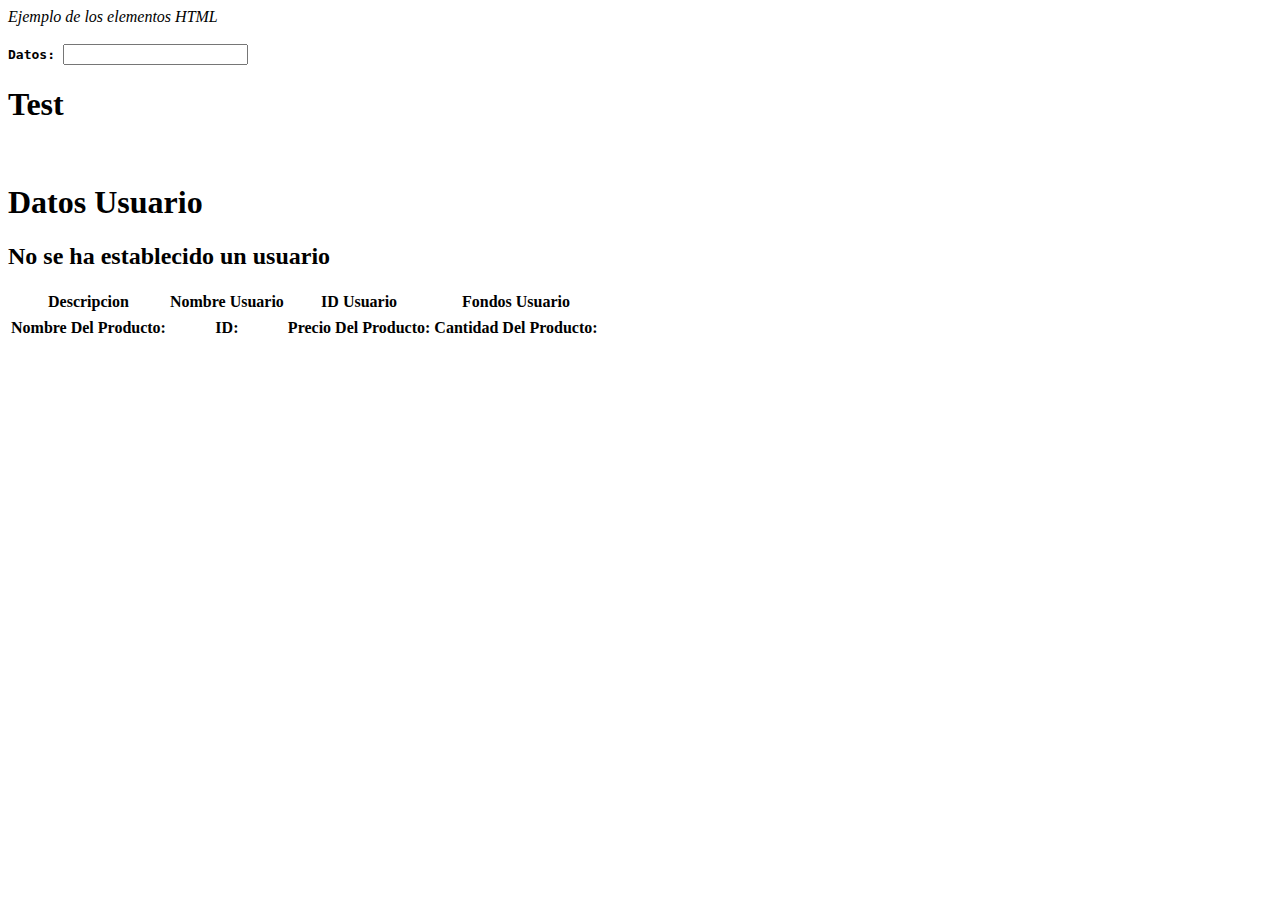
<file: src/main/resources/templates/index.html>
<!DOCTYPE html>
<html xmlns:th="http://www.thymeleaf.org">
  <head>
    <meta charset="UTF-8" />
    <title>Prueba</title>
  </head>
  <body>
    <div>
      <main>
        <em>Ejemplo de los elementos HTML</em>
        <br />
        <br />
        <kbd><b>Datos: </b></kbd>
        <input name="Datos" type="text" />
      </main>
      <h1>Test</h1>
      <p th:text="${producto.nombreProducto}"></p>
      <br />
      <p th:text="${producto.idProducto}"></p>
      <p th:text="${producto.precioProducto}"></p>
      <p
        th:text="${'Nombre del producto: '+ producto.nombreProducto +' Id Del Producto: '+ producto.idProducto + ' Precio del Producto:'+ producto.precioProducto}"
      ></p>
    </div>
    <div th:if="${usuario != null}">
      <h1>Datos Usuario</h1>
      <p th:text="${'El nombre del usuario:' + usuario.nombreUsuario}"></p>
      <p th:text="${'El id del usuario:' + usuario.idUsuario}"></p>
      <p th:text="${'Los fondos del usuario: '+ usuario.fondosUsuario}"></p>
    </div>
    <div th:if="${usuario == null}">
      <h2>No se ha establecido un usuario</h2>
    </div>
    <div>
      <table>
        <thead>
          <tr>
            <th>Descripcion</th>
            <th>Nombre Usuario</th>
            <th>ID Usuario</th>
            <th>Fondos Usuario</th>
          </tr>
        </thead>
        <tbody>
          <tr>
            <td th:text="${factura.facturaDescripcion}"></td>
            <td th:text="${factura.usuario.nombreUsuario}"></td>
            <td th:text="${factura.usuario.idUsuario}"></td>
          </tr>
        </tbody>
        <thead>
          <tr>
            <th>Nombre Del Producto:</th>
            <th>ID:</th>
            <th>Precio Del Producto:</th>
            <th>Cantidad Del Producto:</th>
          </tr>
        </thead>
        <tbody>
          <tr th:each="item: ${factura.listaFacturas}">
            <td th:text="${item.producto.nombreProducto}"></td>
            <td th:text="${item.producto.idProducto}"></td>
            <td th:text="${item.producto.precioProducto}"></td>
            <td th:text="${item.cantidad}"></td>
          </tr>
        </tbody>
      </table>
    </div>
  </body>
</html>
</file>
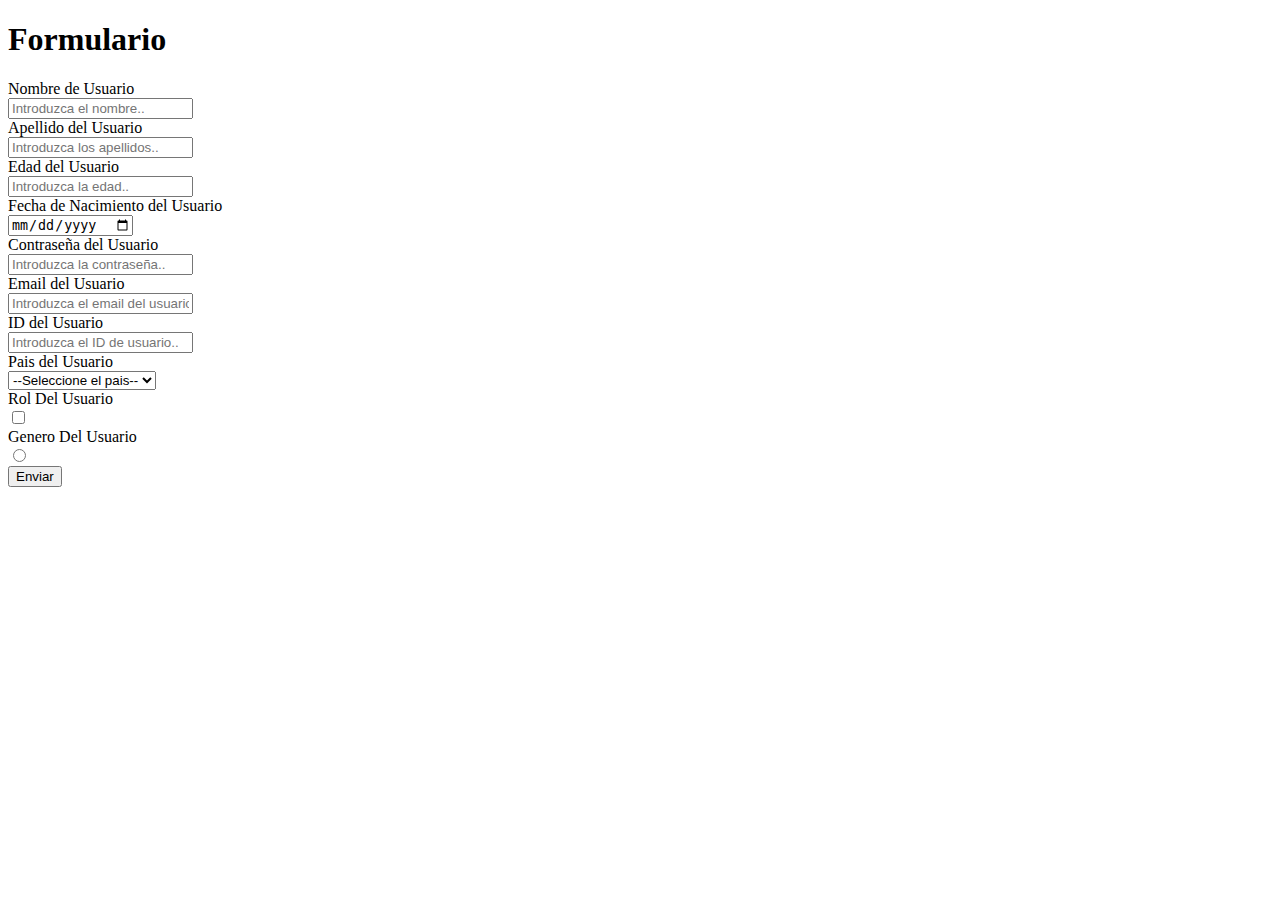
<file: src/main/resources/templates/formulario.html>
<!DOCTYPE html>
<html xmlns:th="http://www.thymeleaf.org">
  <head>
    <meta charset="UTF-8" />
    <title>Formulario</title>
    <link href="https://cdn.jsdelivr.net/npm/bootstrap@5.3.8/dist/css/bootstrap.min.css" rel="stylesheet" integrity="sha384-sRIl4kxILFvY47J16cr9ZwB07vP4J8+LH7qKQnuqkuIAvNWLzeN8tE5YBujZqJLB" crossorigin="anonymous">
    <link th:href="@{/css/estiloFormulario.css}" rel="stylesheet">
  </head>
  <body>
    <section th:replace="components/tiempo :: interceptor"></section>
    <!--Para establecer que los datos van a ser tomados se ha de establecer th:action en el form. Especificando tambien que tipo de metodo va a ser(get,post,..)-->
    <!--Al establecer el th:object con usuario se puede mapear los valores a la clase pojo, en este caso a Usuario-->
    <div class="container">
      <form th:action="@{/formulario}" th:object="${usuario}" method="post">
      <h1 class="text-center mb-3">Formulario</h1>
      <div class="row gx-2 gy-2 align-items-center mb-3">
        <label for="nameUsuario" class="col-auto col-form-label pe-2">Nombre de Usuario</label>
        <div class="col-sm-9">
          <!--Para que no borre los datos que estamos enviando , debemos de establecer un value en el input, ya que si ocurre un error borraria todo(resetearia todo)-->
          <!--Esto equivale a tener value="${nombreVariable}"-->
          <input
            type="text"
            placeholder="Introduzca el nombre.."
            id="nameUsuario"
            th:field="*{nameUsuario}"
            class="form-control col-sm-2"
            th:errorclass="is-invalid"
          />
          <!--Las referencias al th:object son con un * en vez de con un $-->
        </div>
        <!--Cuando queremos buscar el valor , debemos de recordar que es por la id la cual el objeto es reconocido.
        Al tener la anotacion @Valid, la clase volverá a ser pasada automáticamente. Por lo que podriamos volver el valor en el input tras este haya tomado o intentado tomar uno-->

        <!--Anteriormente el control de errores que tenia establecido necesitaba el paso del hashmap y 
        del tipo de error, si este tenia un valor el if se usaba pero existe una maneña en el que thymeleaf y 
        springboot en general automatiza esto. Por lo que el if de abajo va a ser comentado-->

        <!-- <div th:if="${error != null && error.containsKey('nameUsuario')}">
          <p th:text="${error.get('nameUsuario')}"></p>
        </div> 
        
        Y va a ser cambiado por:
        una referencia a fields con una referencia de uso # a un plural de errores y un th:errors el cual tiene una referencia al th:object-->
        <div
          th:errors="*{nameUsuario}"
          class="invalid-feedback"
        ></div>
      </div>
      <div class="row gx-2 gy-2 align-items-center mb-3">
        <label for="surnameUsuario" class="col-auto col-form-label pe-2">Apellido del Usuario</label>
        <div class="col-sm-9">
          <input
            type="text"
            placeholder="Introduzca los apellidos.."
            id="surnameUsuario"
            th:field="*{surnameUsuario}"
            class="form-control col-sm-2"
            th:errorclass="is-invalid"
          />
        </div>
        <div
          th:errors="*{surnameUsuario}"
          class="invalid-feedback"
        ></div>
      </div>
      <div class="row gx-2 gy-2 align-items-center mb-3">
        <label for="edadUsuario" class="col-auto col-form-label pe-2">Edad del Usuario</label>
        <div class="col-sm-9">
          <!--Si se establece como type="number", la validacion ocurre en el navegador y no en el servidor spring.-->
          <input
            type="text"
            placeholder="Introduzca la edad.."
            id="edadUsuario"
            th:field="*{edadUsuario}"
            class="form-control col-sm-2"
            th:errorclass="is-invalid"
          />
        </div>
        <div
          th:errors="*{edadUsuario}"
          class="invalid-feedback"
        ></div>
      </div>
      <div class="row gx-2 gy-2 align-items-center mb-3">
        <label for="fechaNacimientoUsuario" class="col-auto col-form-label pe-2">Fecha de Nacimiento del Usuario</label>
        <div class="col-sm-9">
          <input
            type="date"
            id="fechaNacimientoUsuario"
            th:field="*{fechaNacimientoUsuario}"
            class="form-control col-sm-2"
            th:errorclass="is-invalid"
          />
        </div>
        <div
          th:errors="*{fechaNacimientoUsuario}"
          class="invalid-feedback"
        ></div>
      </div>
      <div class="row gx-2 gy-2 align-items-center mb-3">
        <label for="passwordUsuario" class="col-auto col-form-label pe-2">Contraseña del Usuario</label>
        <div class="col-sm-9">
          <input
            type="password"
            placeholder="Introduzca la contraseña.."
            id="passwordUsuario"
            th:field="*{passwordUsuario}"
            class="form-control col-sm-2"
            th:errorclass="is-invalid"
          />
        </div>
        <div
          th:errors="*{passwordUsuario}"
          class="invalid-feedback"
        ></div>
      </div>
      <div class="row gx-2 gy-2 align-items-center mb-3">
        <label for="emailUsuario" class="col-auto col-form-label pe-2">Email del Usuario</label>
        <div class="col-sm-9">
          <input
            type="email"
            placeholder="Introduzca el email del usuario"
            id="emailUsuario"
            th:field="*{emailUsuario}"
            class="form-control col-sm-2"
            th:errorclass="is-invalid"
          />
        </div>
        <div
          th:errors="*{emailUsuario}"
          class="invalid-feedback"
        ></div>
      </div>
      <div class="row gx-2 gy-2 align-items-center mb-3">
        <label for="idUsuario" class="col-auto col-form-label pe-2">ID del Usuario</label>
        <div class="col-sm-9">
          <input
            type="text"
            placeholder="Introduzca el ID de usuario.."
            id="idUsuario"
            th:field="*{idUsuario}"
            class="form-control col-sm-2"
            th:errorclass="is-invalid"
          />
        </div>
        <div
          th:errors="*{idUsuario}"
          class="invalid-feedback"
        ></div>
      </div>
      <div class="row gx-2 gy-2 align-items-center mb-3">
        <label for="paisUsuario" class="col-auto col-form-label pe-2">Pais del Usuario</label>
        <div class="col-sm-9">
          <select id="paisUsuario" th:field="*{paisUsuario}" class="form-select col-sm-2" th:errorclass="is-invalid">
            <!--Así es como se establece un valor por defecto en una opcion-->
            <option value="">--Seleccione el pais--</option>
            <!--Tenemos que tener en cuenta que siempre que se tome un valor(lo cual esta igualado por th:value), este va a 
        ser el unico valor tomado. En este caso, select siempre va a devolver un String, por lo que tendremos que jugar con
         la cadena para poder dividir varios valores y tomar todos estos a hacer splits de la cadena en si-->
            <option
              th:each="paisUsuario: ${listaPaises}"
              th:text="${paisUsuario.nombrePais}"
              th:value="${paisUsuario.idPais}"
            ></option>
          </select>
        </div>
        <div
          th:errors="*{paisUsuario}"
          class="invalid-feedback"
        ></div>
      </div>
      <!-- <div>
        <div>
        <label for="fondosUsuario">Fondos del Usuario</label>
        <input
          name="fondosUsuario"
          type="text"
          placeholder="Introduzca los fondos.."
          id="fondosUsuario"
        />
        </div> -->

      <div class="row gx-2 gy-2 align-items-center mb-3">
        <label class="form-label fw-bold">Rol Del Usuario</label>
        <!--Para hacer un for de un checkbox se debe de hacer con aterioridad comparado con por ejemplo un select y en un div en vez de en un option-->
        <div th:each="rol: ${listaRoles}" class="form-check">
          <input class="form-check-input" type="checkbox" th:field="*{rolesUsuario}" th:value="${rol.idRol}" th:errorclass="is-invalid"/>
          <!--
          th:for NO itera; lo que hace es establecer dinámicamente el atributo "for" del <label>.
          En este caso se usa junto con #ids.prev('rolesUsuario') para enlazar este label al último
          <input> generado por th:field="*{rolesUsuario}" en la iteración. 
          Gracias a esto, al hacer clic en el texto del label se marca/desmarca el checkbox correspondiente.
          -->
          <label class="form-check-label" th:for="${#ids.prev('rolesUsuario')}" th:text="${rol.nombreRol}"></label>
        </div>
        <div
          th:errors="*{rolesUsuario}"
          class="invalid-feedback"
        >
      </div>
      <div class="row gx-2 gy-2 align-items-center mb-3">
        <label class="form-label d-block fw-bold mb-2">Genero Del Usuario</label>
        <div th:each="gen: ${listaGeneros}" class="form-check form-check-inline" >
          <!--Como son dos botones, deben de tener dos ids diferentes-->
          <input type="radio" th:field="*{generoUsuario}" th:value="${gen}" th:errorclass="is-invalid">
          <label th:for="${#ids.prev('generoUsuario')}" th:text="${gen}" class="form-check-label"></label>
        </div>
        <div th:errors="*{generoUsuario}" class="invalid-feedback">
        </div>
      </div>
      <!--Esto establece un valor secreto en el formulario el cual no se muestra pero se toma en consideracion-->
      <div>
        <input type="hidden" id="secretoUsuario" th:field="*{secretoUsuario}" >
      </div>
      <div>
        <input type="submit" value="Enviar" class="btn btn-primary"/>
      </div>
    </form>
  </div>
  </body>
</html>
</file>
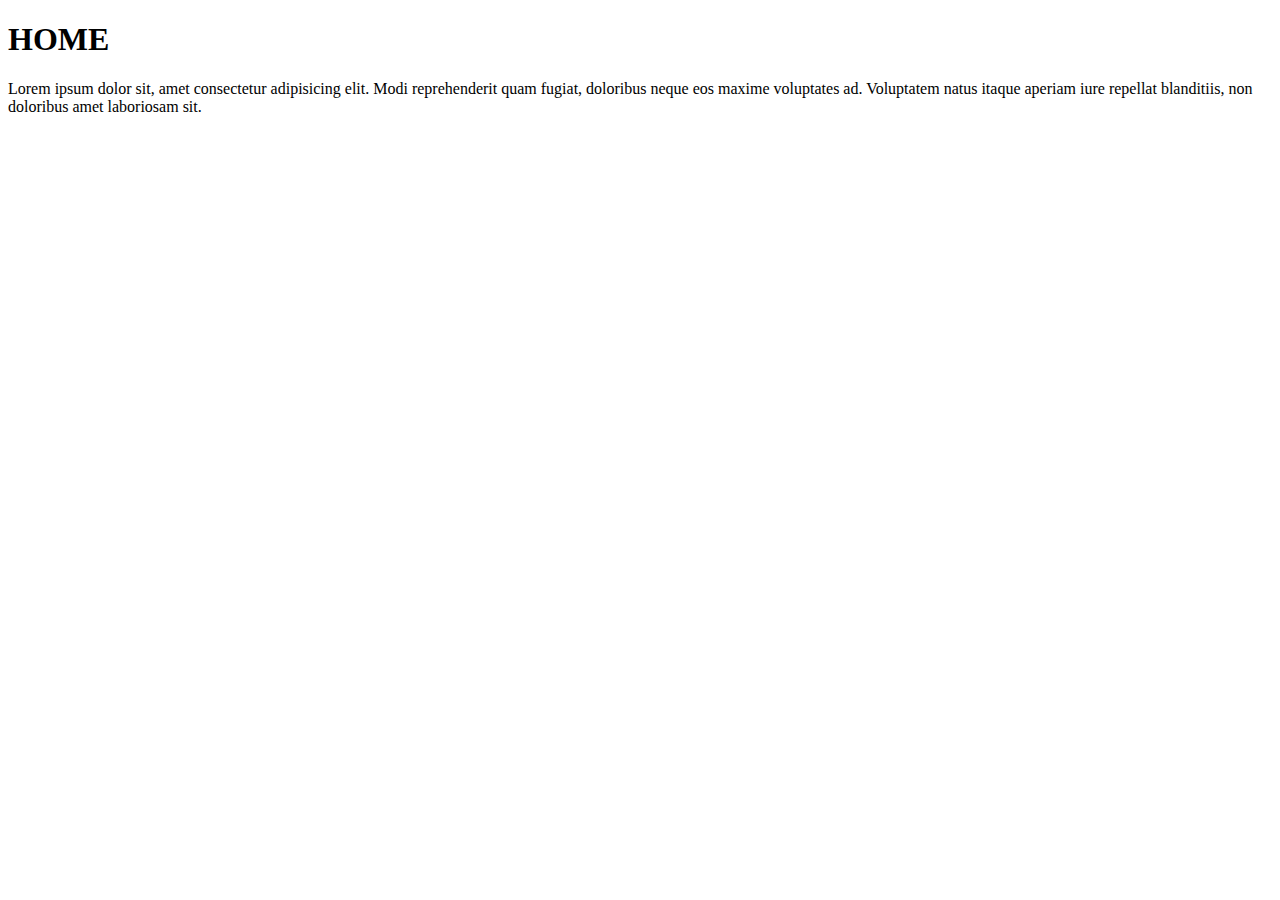
<file: src/main/resources/templates/home.html>
<!DOCTYPE html>
<html xmlns:th="http://www.thymeleaf.org">
  <head>
    <meta charset="UTF-8" />
    <title>Home</title>
  </head>
  <body>
    <h1>HOME</h1>
    <p>
      Lorem ipsum dolor sit, amet consectetur adipisicing elit. Modi
      reprehenderit quam fugiat, doloribus neque eos maxime voluptates ad.
      Voluptatem natus itaque aperiam iure repellat blanditiis, non doloribus
      amet laboriosam sit.
    </p>
  </body>
</html>
</file>
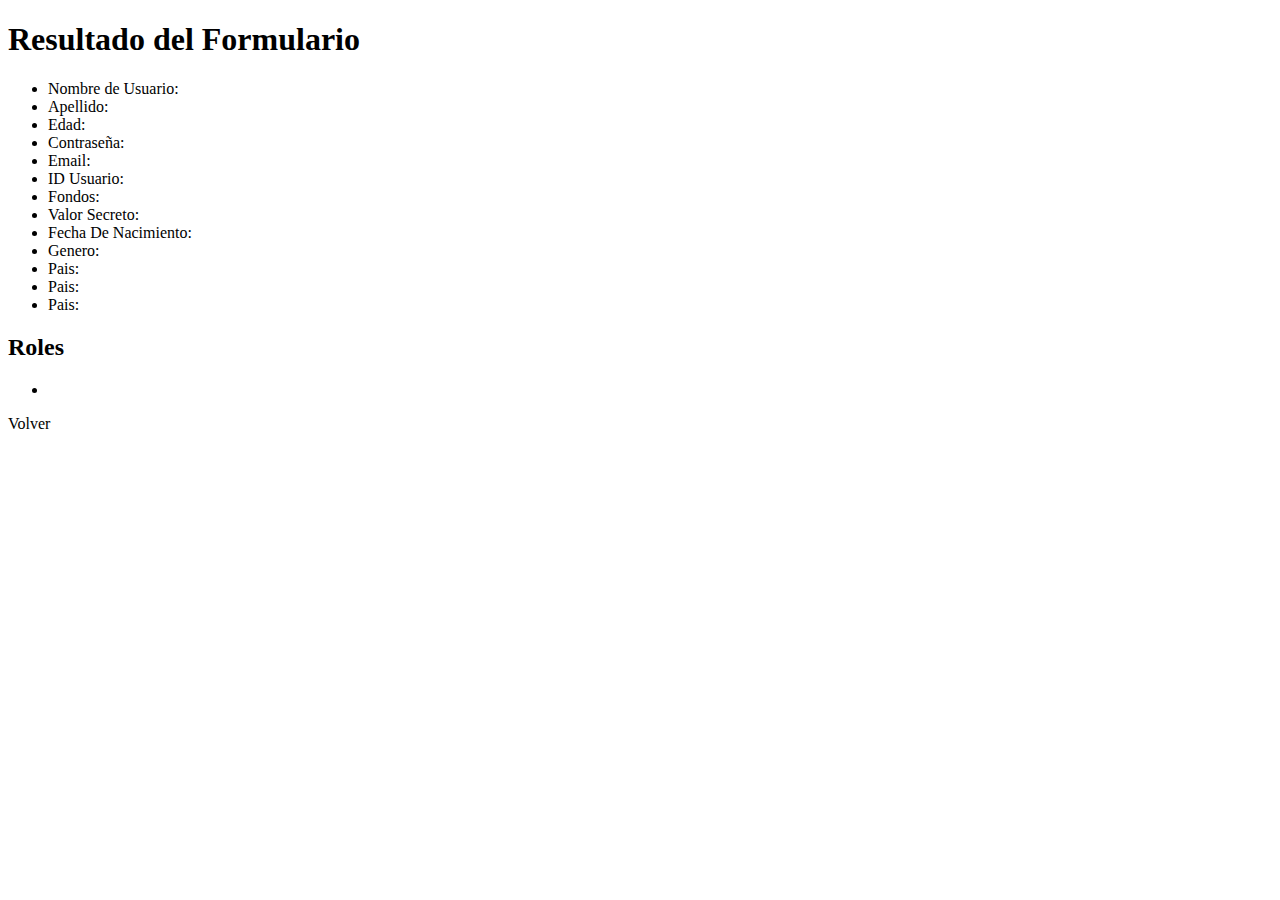
<file: src/main/resources/templates/resultado.html>
<!DOCTYPE html>
<html xmlns:th="http://www.thymeleaf.org">
  <head>
    <meta charset="UTF-8" />
    <title>Resultado</title>
    <link href="https://cdn.jsdelivr.net/npm/bootstrap@5.3.8/dist/css/bootstrap.min.css" rel="stylesheet" integrity="sha384-sRIl4kxILFvY47J16cr9ZwB07vP4J8+LH7qKQnuqkuIAvNWLzeN8tE5YBujZqJLB" crossorigin="anonymous">
  </head>
  <body>
    <section th:replace="components/tiempo :: interceptor"></section>
    <!--
🔹 Expresiones Thymeleaf principales:

    1) ${...}  -> Variable Expression
      - Accede a valores del modelo (atributos añadidos con model.addAttribute()).
      - Ejemplo: ${usuario.nombre}  -> obtiene el nombre del usuario.

    2) *{...}  -> Selection Variable Expression
      - Relativo al objeto definido con th:object.
      - Útil en formularios para simplificar la escritura.
      - Ejemplo:
          <form th:object="${usuario}">
              <input th:field="*{nombre}" /> // equivale a ${usuario.nombre}

    3) #{...}  -> Message Expression (i18n)
      - Busca cadenas en messages.properties para internacionalización.
      - Ejemplo: #{usuario.nombre} -> "Nombre de usuario" (según el properties)

    4) @{...}  -> URL Expression
      - Construye URLs relativas al contexto de la app.
      - Ejemplo: @{/usuarios/{id}(id=${usuario.id})} -> "/usuarios/5"

    5) ~{...}  -> Fragment Expression
      - Inserta fragmentos (templates parciales).
      - Ejemplo: ~{fragments/header :: navbar} -> incluye el fragmento "navbar"

    📌 Extra útil:
    - #dates   -> Utilidades para java.util.Date y Calendar (format, createNow, etc.)
    - #temporals -> Utilidades para java.time.* (LocalDate, LocalDateTime, etc.)
       -->

    <div class="container">
      <h1 class="text-center mb-3">Resultado del Formulario</h1>
      <ul class="list-group">
        <li class="list-group-item">Nombre de Usuario: <span th:text="${usuario.nameUsuario}"></span></li>
        <li class="list-group-item">Apellido: <span th:text="${usuario.surnameUsuario}"></span></li>
        <li class="list-group-item">Edad: <span th:text="${usuario.edadUsuario}"></span></li>
        <li class="list-group-item">Contraseña: <span th:text="${usuario.passwordUsuario}"></span></li>
        <li class="list-group-item">Email: <span th:text="${usuario.emailUsuario}"></span></li>
        <li class="list-group-item">ID Usuario: <span th:text="${usuario.idUsuario}"></span></li>
        <li class="list-group-item">Fondos: <span th:text="${usuario.fondosUsuario}"></span></li>
        <li class="list-group-item">Valor Secreto: <span th:text="${usuario.secretoUsuario}"></span></li>
        <!--Actualmente la fecha es mostrada con el formato americano, para poder cambiarlo debemos 
        de utilizar un método. En este caso, vamos a utilizar una de las funciones encontradas en thymeleaf
        para organizar de mejor manera este formato-->
        <li class="list-group-item">
          Fecha De Nacimiento:
          <span
          th:text="${#temporals.format(usuario.fechaNacimientoUsuario, 'dd/MM/yyyy')}"
          ></span>
        </li>
        <li class="list-group-item">Genero: <span th:text="${usuario.generoUsuario}"></span></li>
        <li class="list-group-item">Pais: <span th:text="${usuario.paisUsuario.getIdPais}"></span></li>
        <li class="list-group-item">Pais: <span th:text="${usuario.paisUsuario.getNombrePais}"></span></li>
        <li class="list-group-item">Pais: <span th:text="${usuario.paisUsuario.getAbreviacionPais}"></span></li>
        <!-- No queda bien tenerlo todo en una linea, ya que si se escoge más de un rol se obtiene: UsuarioAdministrador,..
        <li>Rol: <span th:each="rol: ${usuario.rolesUsuario}" th:text="${rol}"></span></li>-->
      </ul>
      <div>
        <h2 class="text-center mb-4">Roles</h2>
        <ul class="list-group">
          <li class="list-group-item" th:each="rol: ${usuario.rolesUsuario}" th:text="${'ID Rol: '+rol.getIdRol+'| Nombre Rol: '+rol.getNombreRol}"> </span></li>
        </ul>
      </div>
      <!--Boton para volver al formulario-->
      <div class="mb-4">
        <a th:href="@{/formulario}" class="btn btn-success mb-3">Volver</a>
      </div>
    </div>
  </body>
</html>
</file>
